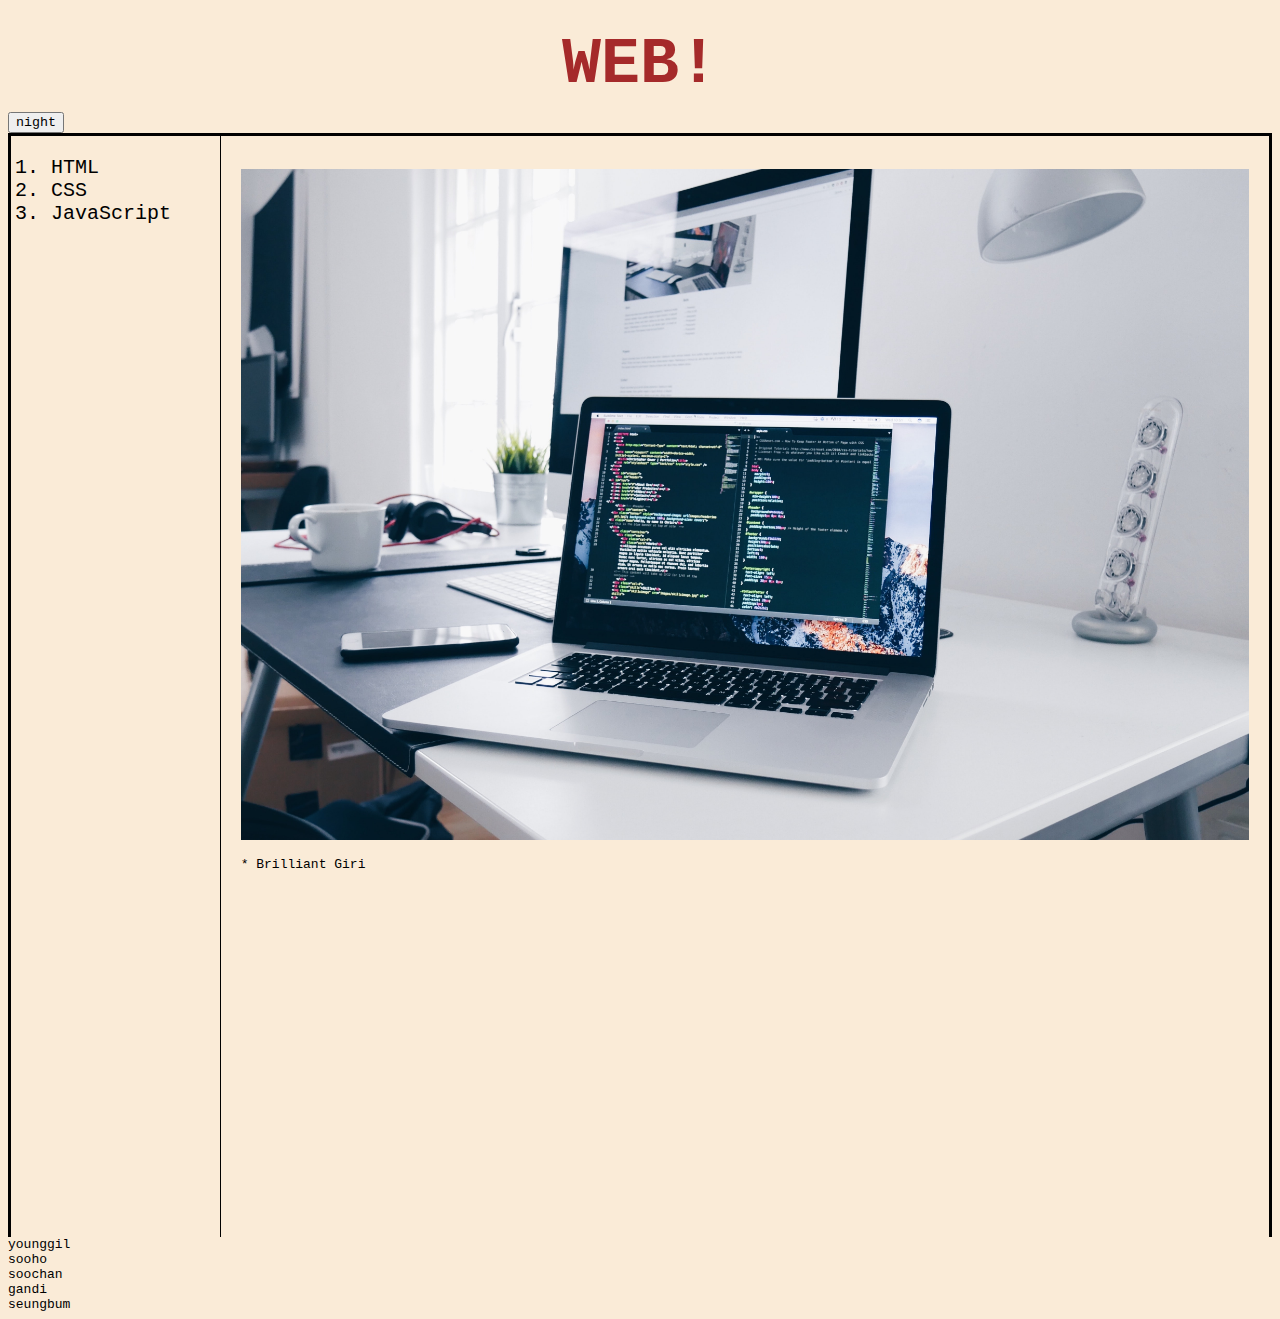
<file: index.html>
<!DOCTYPE html>
<html>
  <head>
    <title>PRACTICE - WEB</title>
    <meta charset="utf-8" />
    <link rel="stylesheet" href="style.css" />
    <script src="https://ajax.googleapis.com/ajax/libs/jquery/3.6.0/jquery.min.js"></script>
    <script src="color.js"></script>
  </head>

  <body>
    <h1><a href="index.html">WEB!</a></h1>

    <input type="button" value="night" onclick="day_night(this)" />

    <div id="grid">
      <ol>
        <li><a href="1.html">HTML</a></li>
        <li><a href="2.html">CSS</a></li>
        <li><a href="3.html">JavaScript</a></li>
      </ol>
      <div id="article">
        <p>
          <a href="https://opentutorials.org/course/3084/18431" target="_blank"
            ><img src="img/coding.jpg" width="100%"
          /></a>
        </p>
        <p>* Brilliant Giri</p>
        <p>
          <iframe
            width="560"
            height="315"
            src="https://www.youtube.com/embed/7T7r_oSp0SE"
            frameborder="0"
            allowfullscreen
          ></iframe>
        </p>
      </div>
    </div>

    <script>
      var members = {
        no1: "younggil",
        no2: "sooho",
        no3: "soochan",
        no4: "gandi",
        no5: "seungbum",
      };

      for (var i in members) document.write(members[i] + "<br>");
    </script>
  </body>
</html>
</file>
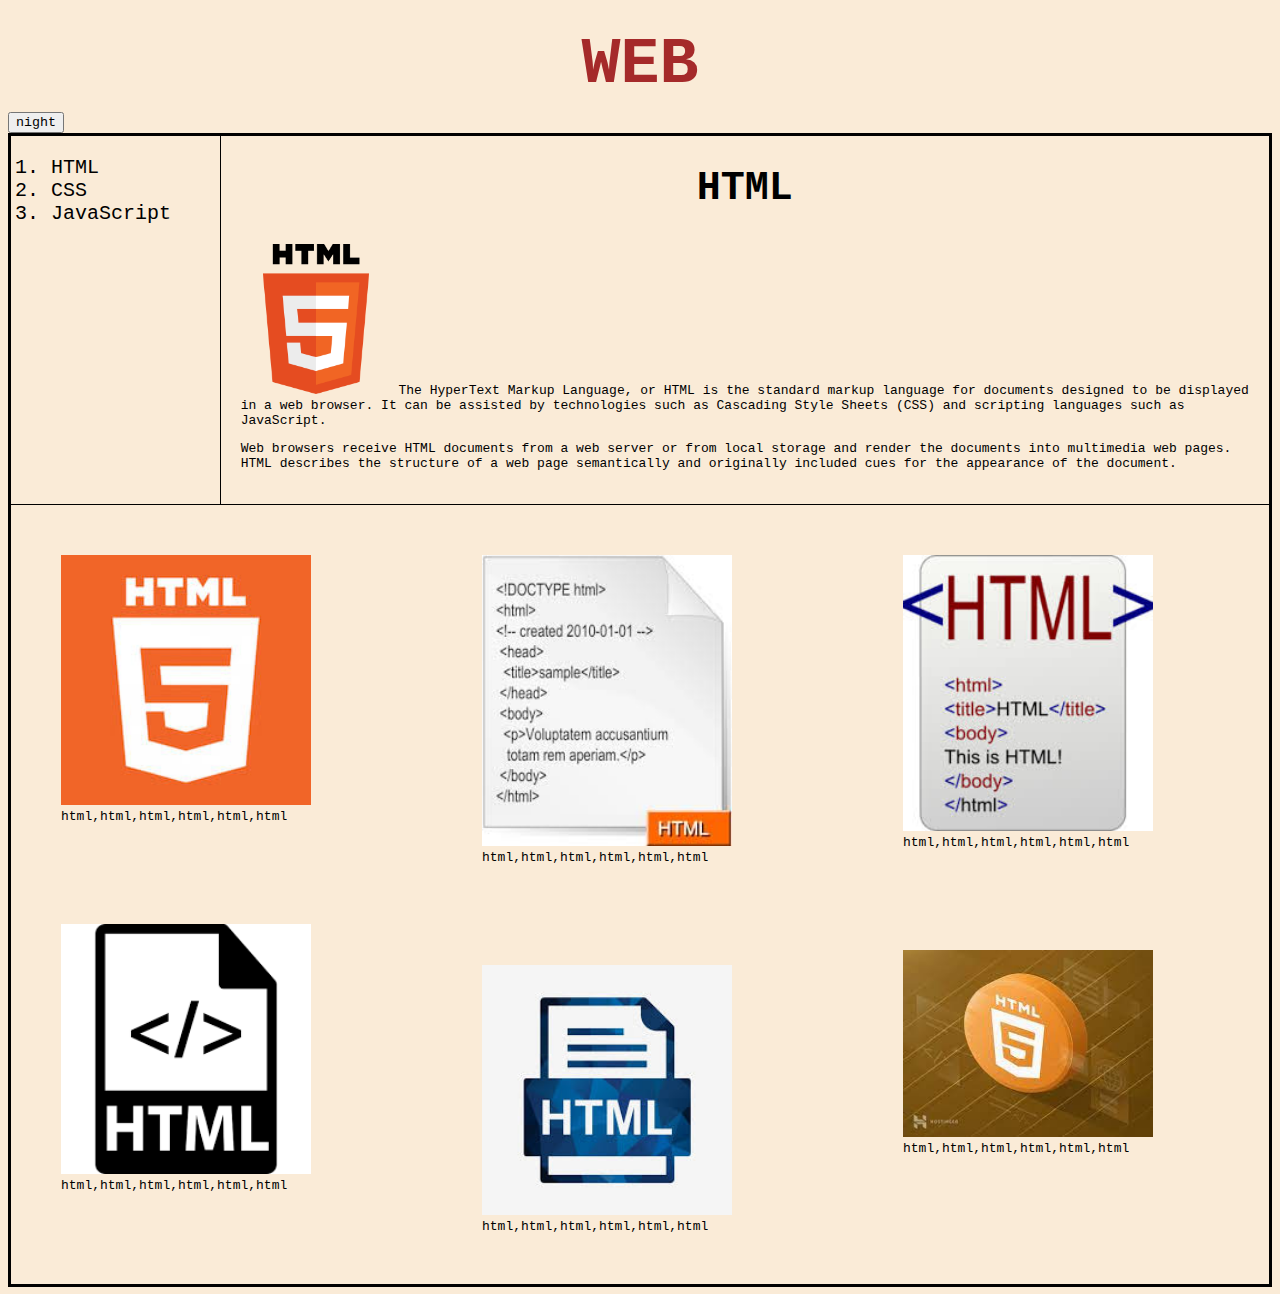
<file: 1.html>
<!DOCTYPE html>
<html>

<head>
    <title>WEB1 - HTML</title>
    <meta charset="utf-8">
    <link rel="stylesheet" href="style.css">
    <script src="color.js"></script>
</head>

<body>
    <h1><a href="index.html">WEB</a></h1>

    <input type="button" value="night" onclick="day_night(this)">

    <div id="grid">
        <ol>
            <li><a href="1.html">HTML</a></li>
            <li><a href="2.html">CSS</a></li>
            <li><a href="3.html">JavaScript</a></li>
        </ol>

        <div id="article">
            <h2>HTML</h2>
            <p>
                <img src="img/html.png" width="150">
                The HyperText Markup Language, or <a href="https://en.wikipedia.org/wiki/HTML" target="_blank">HTML</a>
                is the standard markup language for documents designed to be displayed in a web browser. It can be
                assisted by technologies such as Cascading Style Sheets (CSS) and scripting languages such as
                JavaScript.
            </p>
            <p>
                Web browsers receive HTML documents from a web server or from local storage and render the documents
                into multimedia web pages. HTML describes the structure of a web page semantically and originally
                included cues for the appearance of the document.
            </p>
        </div>
    </div>

    <div id="culumns">
        <figure>
            <img src="img/html1.jpeg">
            <figcaption>html,html,html,html,html,html</figcaption>
        </figure>

        <figure>
            <img src="img/html3.png">
            <figcaption>html,html,html,html,html,html</figcaption>
        </figure>

        <figure>
            <img src="img/html4.jpeg">
            <figcaption>html,html,html,html,html,html</figcaption>
        </figure>

        <figure>
            <img src="img/html5.jpeg">
            <figcaption>html,html,html,html,html,html</figcaption>
        </figure>

        <figure>
            <img src="img/html6.jpeg">
            <figcaption>html,html,html,html,html,html</figcaption>
        </figure>

        <figure>
            <img src="img/html7.jpeg">
            <figcaption>html,html,html,html,html,html</figcaption>
        </figure>

    </div>
</body>

</html>
</file>
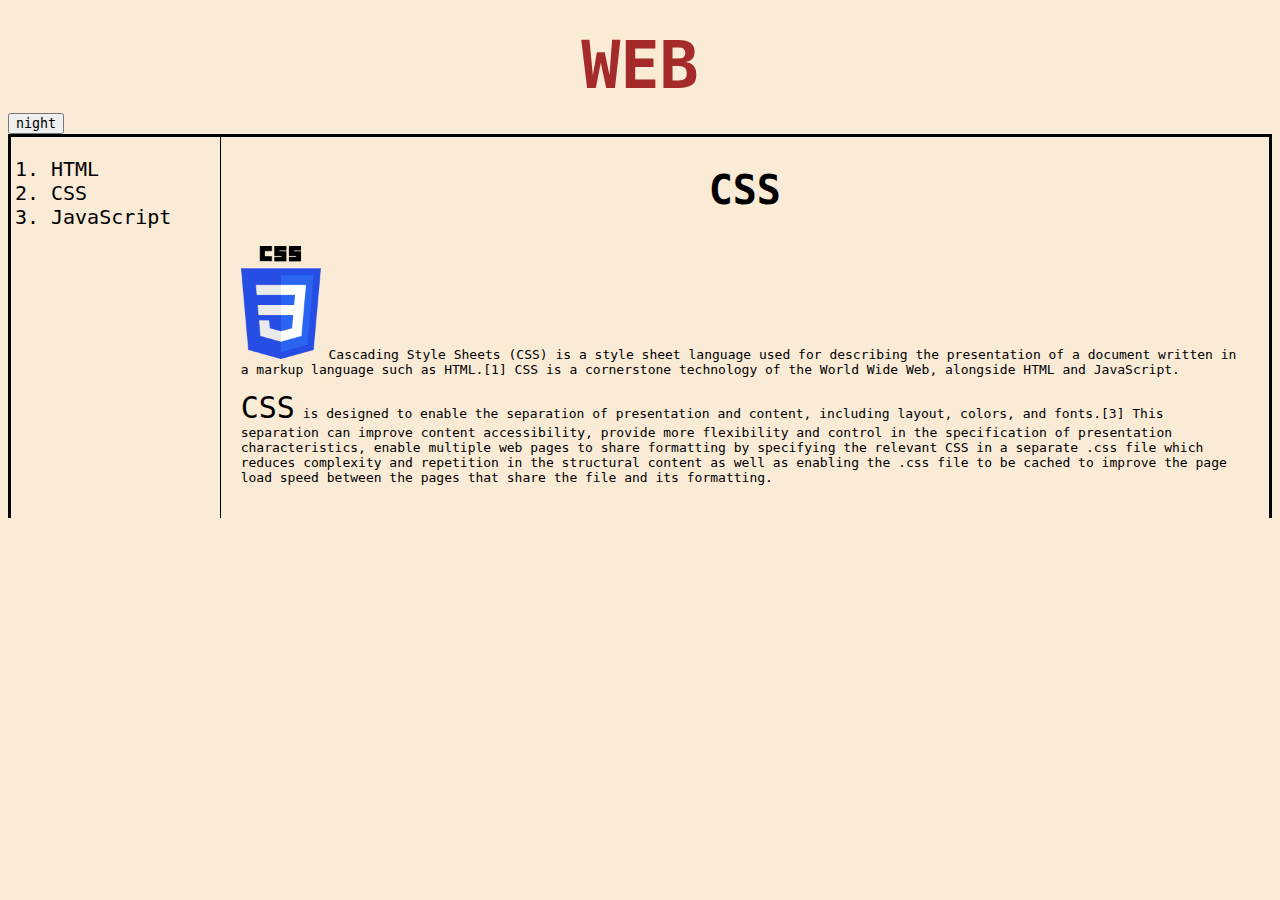
<file: 2.html>
<!DOCTYPE html>
<html>

<head>
    <title>WEB2 - CSS</title>
    <meta charset="utf-8">
    <link rel="stylesheet" href="style.css">
    <script src="color.js"></script>
</head>

<body>
    <h1><a href="index.html">WEB</a></h1>

    <input type="button" value="night" onclick="day_night(this)">

    <div id="grid">
        <ol>
            <li><a href="1.html">HTML</a></li>
            <li><a href="2.html">CSS</a></li>
            <li><a href="3.html">JavaScript</a></li>
        </ol>

        <div id="article">
            <h2>CSS</h2>
            <p>
                <img src="img/css.png" width="80">
                Cascading Style Sheets (CSS) is a style sheet language used for describing the presentation of a
                document written in a markup language such as HTML.[1] CSS is a cornerstone technology of the World Wide
                Web, alongside HTML and JavaScript.
            </p>
            <p>
                <a href="https://en.wikipedia.org/wiki/CSS" target="_blank" style="font-size: 30px;">CSS</a> is designed
                to enable the separation
                of presentation and content, including layout, colors, and fonts.[3] This separation can improve content
                accessibility, provide more flexibility and control in the specification of presentation
                characteristics, enable multiple web pages to share formatting by specifying the relevant CSS in a
                separate .css file which reduces complexity and repetition in the structural content as well as enabling
                the .css file to be cached to improve the page load speed between the pages that share the file and its
                formatting.
            </p>
        </div>
    </div>
</body>

</html>
</file>
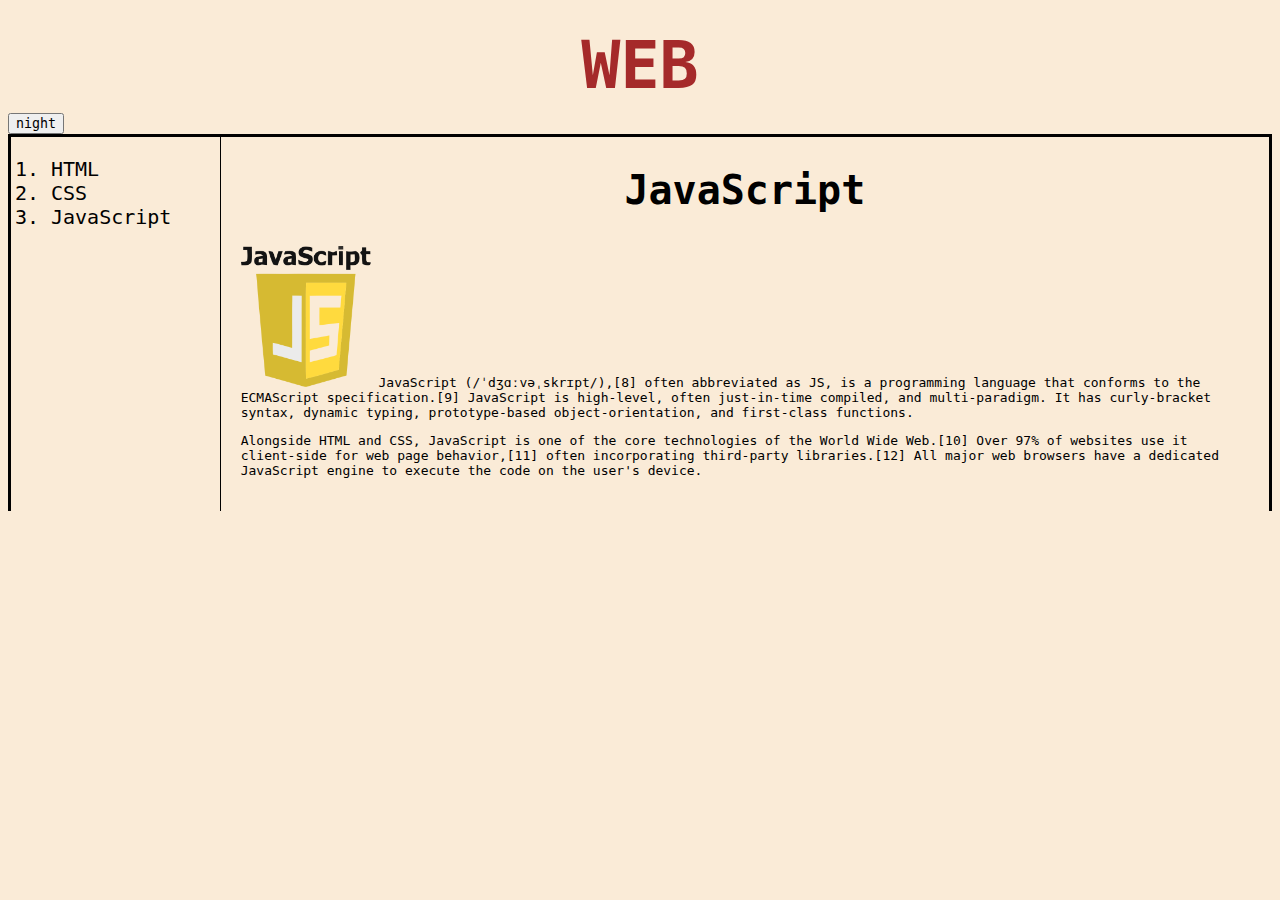
<file: 3.html>
<!DOCTYPE html>
<html>

<head>
    <title>WEB3 JavaScript</title>
    <meta charset="utf-8">
    <link rel="stylesheet" href="style.css">
    <script src="color.js"></script>
</head>

<body>
    <h1><a href="index.html">WEB</a></h1>

    <input type="button" value="night" onclick="day_night(this)">

    <div id="grid">
        <ol>
            <li><a href="1.html">HTML</a></li>
            <li><a href="2.html">CSS</a></li>
            <li><a href="3.html">JavaScript</a></li>
        </ol>

        <div id="article">
            <h2>JavaScript</h2>
            <p>
                <img src="img/javascript.png" width="130">
                <a href="https://en.wikipedia.org/wiki/JavaScript" target="_blank">JavaScript</a>
                (/ˈdʒɑːvəˌskrɪpt/),[8] often abbreviated as JS, is a programming language that conforms to the
                ECMAScript specification.[9] JavaScript is high-level, often just-in-time compiled, and multi-paradigm.
                It has curly-bracket syntax, dynamic typing, prototype-based object-orientation, and first-class
                functions.
            </p>
            <p>
                Alongside HTML and CSS, JavaScript is one of the core technologies of the World Wide Web.[10] Over 97%
                of websites use it client-side for web page behavior,[11] often incorporating third-party libraries.[12]
                All major web browsers have a dedicated JavaScript engine to execute the code on the user's device.
            </p>
        </div>
    </div>
</body>

</html>
</file>
<file: style.css>
html{
    background-size: cover;
}

body{
    background-color: antiquewhite;
}
* {
    font-family:monospace;
}
audio { 
    width: 350px; 
    height: 30px;
}

a { 
    color: currentColor;
    text-decoration: none;
}

h1 {
    font-size: 65px;
    text-align: center;
    padding: 20px;
    padding-bottom: 10px;
    margin: 0px;
    color: brown;
}

h2 {
    font-size: 40px;
    text-align: center;
    margin-top: 10px
}

#grid {
    display: grid;
    grid-template-columns: 1fr 5fr;
    border: 3px solid black;
    border-bottom: none;
}

#grid ol {
    border-right: 1px solid black;
    margin: 0px;
    font-size: 20px;
    padding: 20px;
    padding-left: 40px;
    padding-right: 10px;
}

#grid #article {
    padding: 20px;
}

#culumns {
    column-count: 3;
    border: 3px solid black;
    border-top: 1px solid black;
    column-gap: 5px;
 
}

#culumns figure {
    display: inline-block;
    margin: 50px;
    width: 250px;
}

#culumns figure img {
    width: 100%;
}

@media(max-width:800px) { /* if문과 같음 */
    #grid {
        display: block;
    }

    #grid ol {
        border-bottom: 1px solid black;
        border-right: 0px;
        margin: 0px;
        font-size: 20px;
        padding: 20px;
        padding-left: 40px;
        padding-right: 10px;
    }

    audio { 
        width: 300px; 
    }
}
</file>
